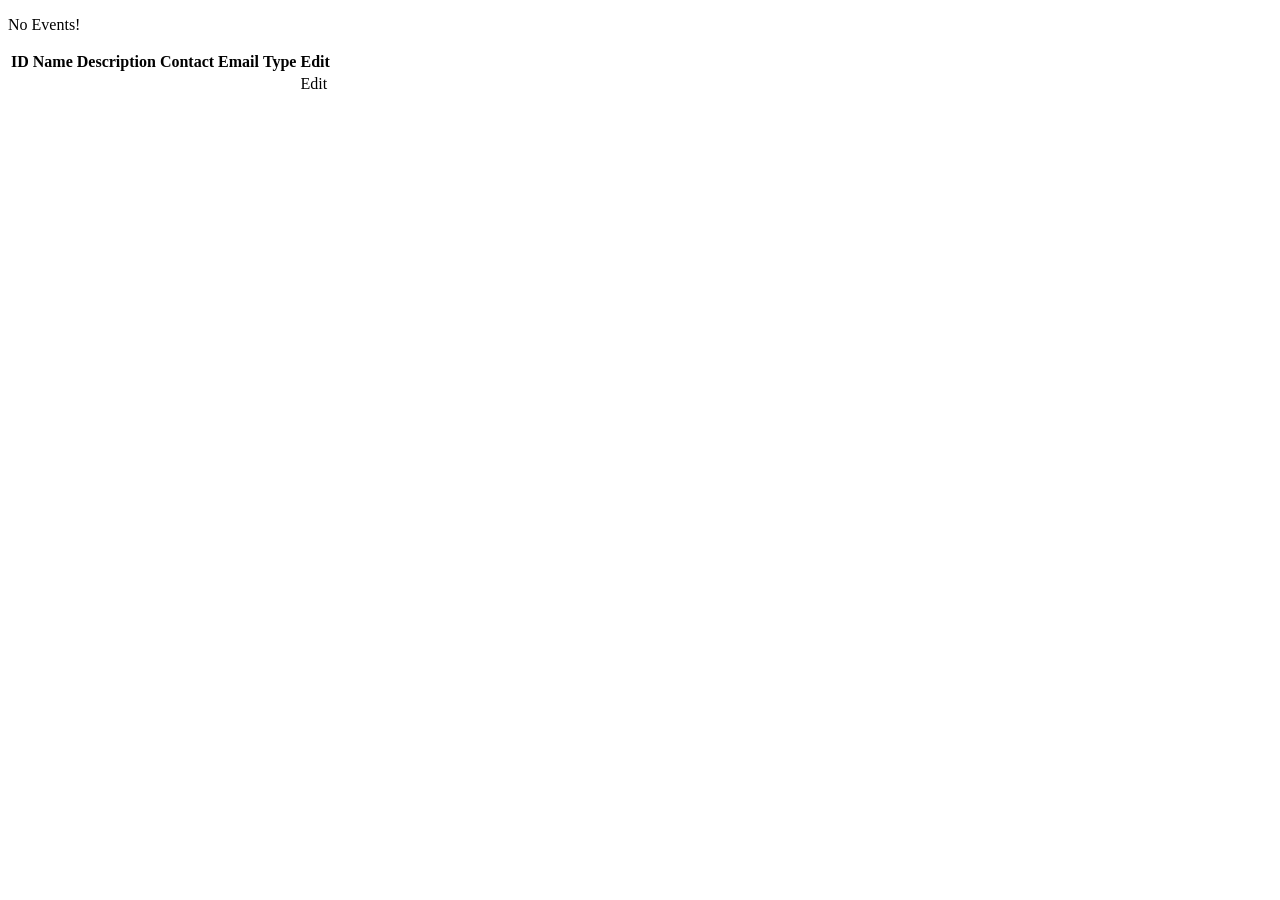
<file: src/main/resources/templates/events/index.html>
<!DOCTYPE html>
<html lang="en" xmlns:th="http://www.thymeleaf.org/">
<head th:replace="fragments :: head"></head>
<body class="container">

<header th:replace="fragments :: header"></header>
<p th:unless = "${events} and ${events.size()}">No Events!</p>
<table class = "table table-striped">
    <thead>
        <tr>
            <th>ID</th>
            <th>Name</th>
            <th>Description</th>
            <th>Contact Email</th>
            <th>Type</th>
            <th>Edit</th>
        </tr>
    </thead>
    <tr th:each="event : ${events}">
        <td th:text="${event.id}"></td>
        <td th:text="${event.name}"></td>
        <td th:text="${event.description}"></td>
        <td th:text="${event.contactEmail}"> </td>
        <td th:text="${event.type.displayName}"></td>
        <td>
            <a th:href="@{/events/edit/{id}(id=${event.id})}">Edit</a>
        </td>
    </tr>
</table>

</body>
</html>
</file>
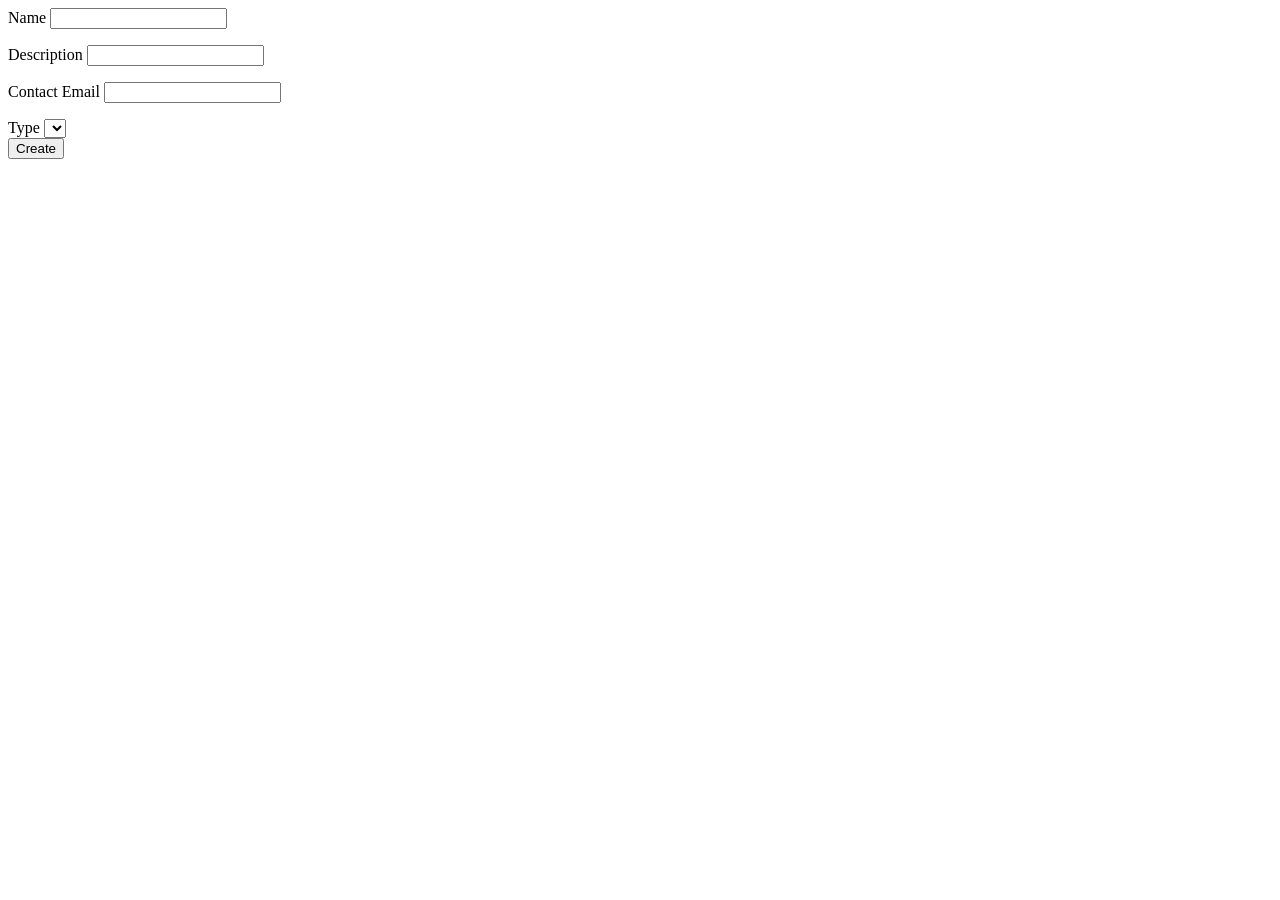
<file: src/main/resources/templates/events/create.html>
<!DOCTYPE html>
<html lang="en" xmlns:th="http://www.thymeleaf.org/">
<head th:replace="fragments :: head">
</head>
<body class="container">
<nav th:replace="fragments :: header"></nav>

<form method="post" action="/events/create">
    <div class = "form-group">
        <label>Name
            <input th:field = "${event.name}" class="form-control">
        </label>
        <p class = "error" th:errors = "${event.name}"></p>
    </div>
    <div class = "form-group">
        <label>Description
            <input th:field = "${event.description}" class="form-control">
        </label>
        <p class = "error" th:errors = "${event.description}"></p>

    </div>
    <div class = "form-group">
        <label>Contact Email
            <input th:field = "${event.contactEmail}" class="form-control">
        </label>
        <p class = "error" th:errors = "${event.contactEmail}"></p>

    </div>
    <div class = "form-group">
        <label>Type
            <select th:field = "${event.type}">
                <option th:each = "type : ${types}"
                        th:value = "${type}"
                        th:text = "${type.displayName}"
                ></option>
            </select>
        </label>
    </div>
    <div class = "form-group">
    <input type="submit" value="Create" class="btn btn-success">
    </div>
</form>

</body>
</html>
</file>
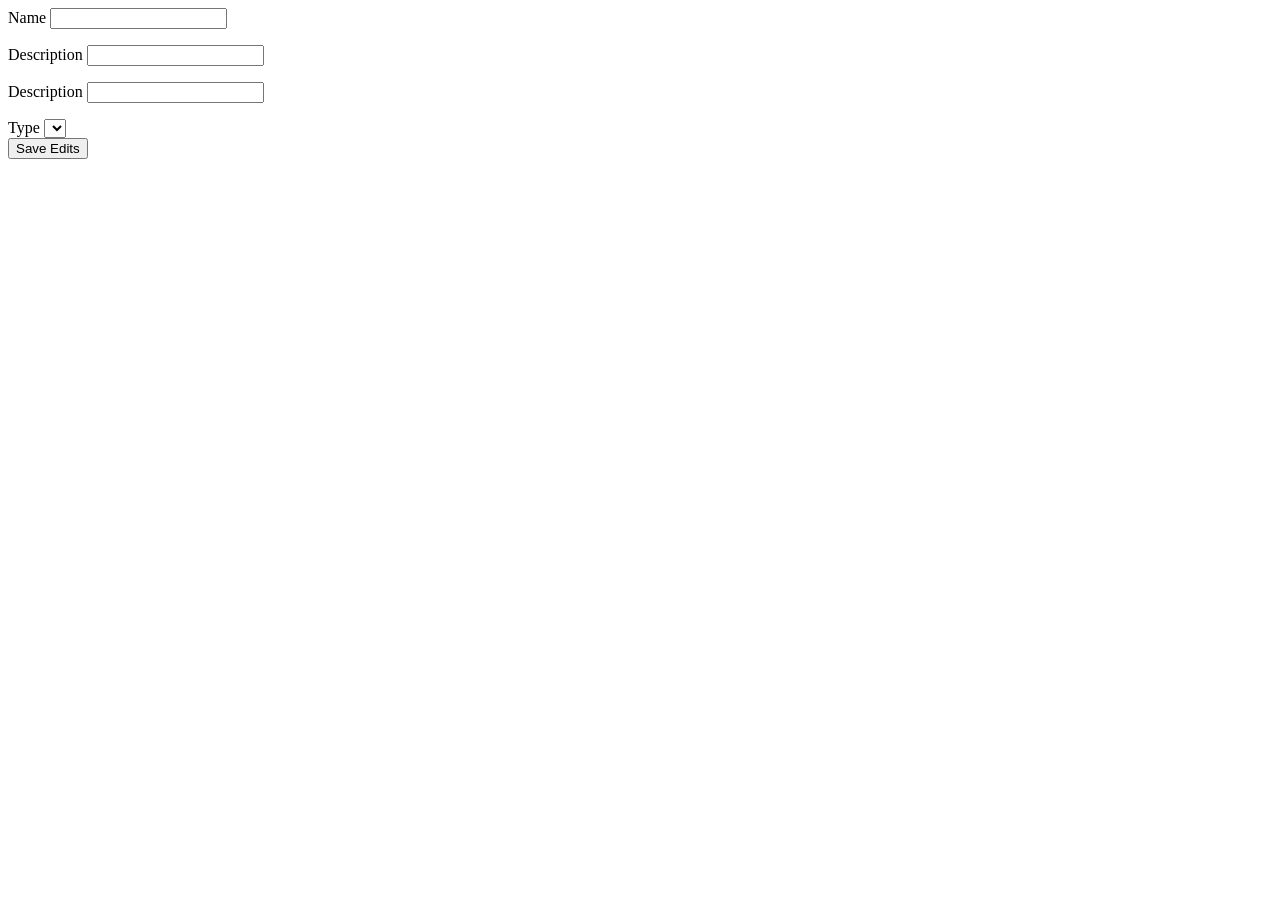
<file: src/main/resources/templates/events/edit.html>
<!DOCTYPE html>
<html lang="en" xmlns:th="http://www.thymeleaf.org/">
<head th:replace="fragments :: head">
    <title>Edit Event</title>
</head>
<body class="container">

<header th:replace="fragments :: header"></header>

<form method="post" th:action="@{/events/edit}">
    <div class = "form-group">
        <label>Name
            <input th:field="${event.name}"  class="form-control">
        </label>
        <p class="error" th:errors="${event.name}"></p>
    </div>
    <div class = "form-group">
        <label>Description
            <input th:field="${event.description}" class="form-control">
        </label>
        <p class="error" th:errors="${event.description}"></p>
    </div>
    <div class = "form-group">
        <label>Description
            <input th:field="${event.contactEmail}" class="form-control">
        </label>
        <p class="error" th:errors="${event.contactEmail}"></p>
    </div>
    <div class = "form-group">
        <label>Type
            <select th:field = "${event.type}">
                <option th:each = "type : ${types}"
                        th:value = "${type}"
                        th:text = "${type.displayName}"
                ></option>
            </select>
        </label>
    </div>



    <div class = "form-group">
        <input type="submit" value="Save Edits" class="btn btn-success">
    </div>
    <div class = "form-group">
        <input type="hidden" th:value="${event.id}" name="eventId" />
    </div>
</form>

</body>
</html>
</file>
